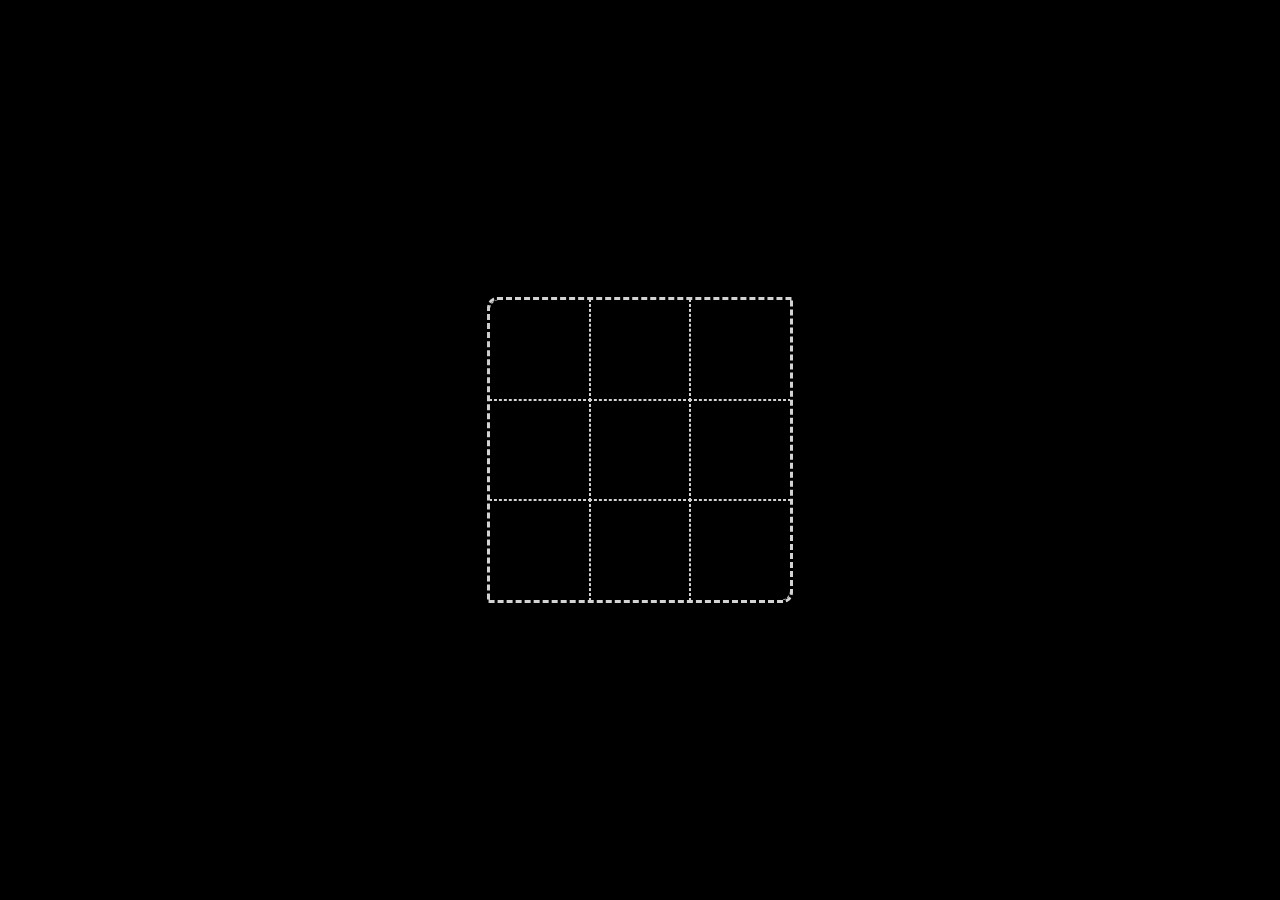
<file: crush puzzle/index.html>
<!DOCTYPE html>
<html lang="en">
<head>
    <meta charset="UTF-8">
    <meta name="viewport" content="width=device-width, initial-scale=1.0">
    <title>Document</title>
    <link rel="stylesheet" href="style.css">
</head>
<body>
    <!-- partial:index.partial.html -->
<div id='puz_box'>
  <div id='puz'>
    <i class='first' ondrop='drop(event)' ondragover='allowDrop(event)' ></i>
    <i class='secon' ondrop='drop(event)' ondragover='allowDrop(event)'></i>
    <i class='third' ondrop='drop(event)' ondragover='allowDrop(event)'></i>
    <i class='fourt' ondrop='drop(event)' ondragover='allowDrop(event)'></i>
    <i class='fifth' ondrop='drop(event)' ondragover='allowDrop(event)'></i>
    <i class='sixth' ondrop='drop(event)' ondragover='allowDrop(event)'></i>
    <i class='seven' ondrop='drop(event)' ondragover='allowDrop(event)'></i>
    <i class='eight' ondrop='drop(event)' ondragover='allowDrop(event)'></i>
    <i class='ninth' ondrop='drop(event)' ondragover='allowDrop(event)'></i>
  </div>
  <div id='puzz'>
    <i class='third' draggable='true' ondragstart='drag(event)'></i>
    <i class='first' draggable='true' ondragstart='drag(event)'></i>
    <i class='secon' draggable='true' ondragstart='drag(event)'></i>
    <i class='fourt' draggable='true' ondragstart='drag(event)'></i>
    <i class='fifth' draggable='true' ondragstart='drag(event)'></i>
    <i class='sixth' draggable='true' ondragstart='drag(event)'></i>
    <i class='seven' draggable='true' ondragstart='drag(event)'></i>
    <i class='eight' draggable='true' ondragstart='drag(event)'></i>
    <i class='ninth' draggable='true' ondragstart='drag(event)'></i>  
  </div>
</div>
<div id='clicks'>0</div>
<!-- partial -->
 <script src="script.js"></script>
</body>
</html>
</file>
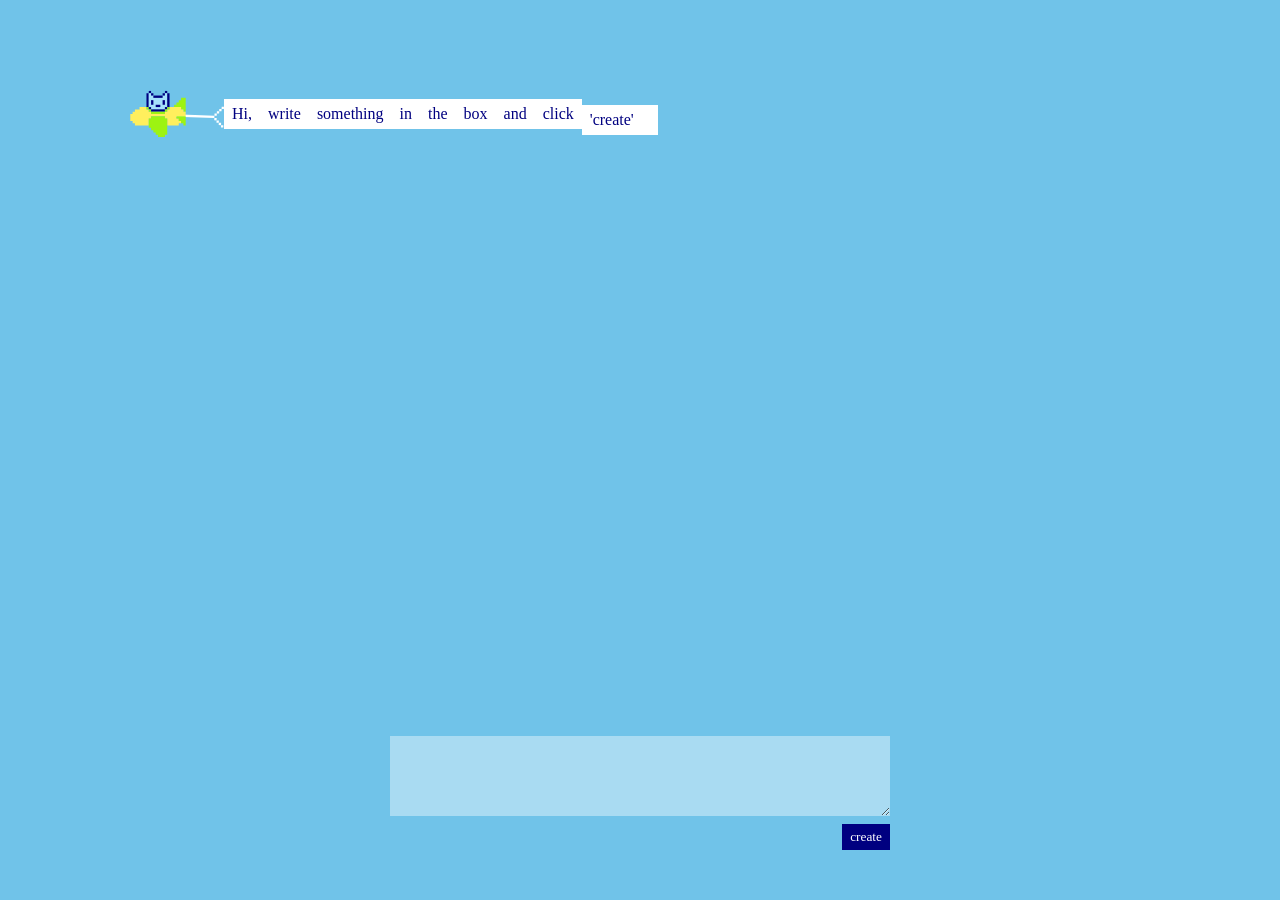
<file: air message/air messge.html>
<!DOCTYPE html>
<html lang="en">

<head>
    <meta charset="UTF-8">
    <meta name="viewport" content="width=device-width, initial-scale=1.0">
    <title>Document</title>
    <link rel="stylesheet" href="style.css">
</head>
<body>

    <div class="wrapper pointer-events-none"></div>
    <div class="flex_wrapper pointer-events-none"></div>
    <div class="input_wrapper">
        <div class="inner_wrapper">
            <textarea type="text"></textarea>
            <button>create</button>
        </div>
    </div>
    <script src="script.js" ></script>
</body>

</html>
</file>
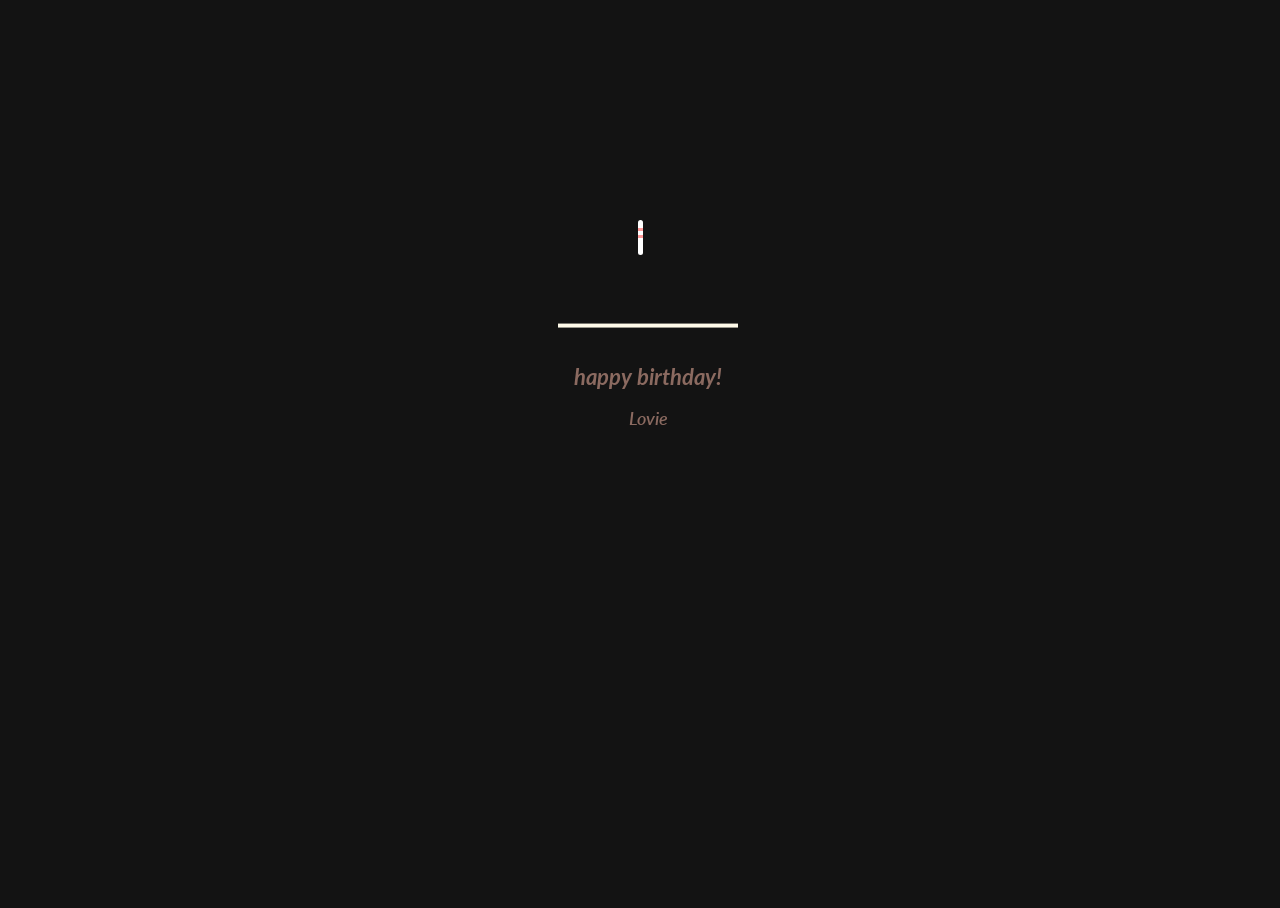
<file: birthday-Cake/project-1/birthday-cake.html>
<!DOCTYPE html>
<html lang="en">
  <head>
    <meta charset="UTF-8">
    <meta name="viewport" content="width=device-width, initial-scale=1.0">
    <title>Cake</title>
    <style>
      @import url(https://fonts.googleapis.com/css?family=Lato:300italic);

      html,
      body {
        width: 100%;
        height: 100%;
        scrollbar-width: none;
        overflow: hidden;
      }

      body {
        background: #000000ec;
      }

      .name{
        font-size: 1.1rem;
        font-weight: 600;
      }

      #cake {
        display: block;
        position: relative;
        margin: -10em auto 0 auto;
      }

      /* ============================================== Candle
      */

      .cake {
        background: #ffffff;
        border-radius: 10px;
        position: absolute;
        top: 228px;
        left: 50%;
        margin-left: -2.4px;
        margin-top: -8.33333333px;
        width: 5px;
        height: 35px;
        transform: translateY(-300px);
        backface-visibility: hidden;
        animation: in 500ms 6s ease-out forwards;
      }
      .cake:after,
      .cake:before {
        background: rgba(255, 0, 0, 0.4);
        content: "";
        position: absolute;
        width: 100%;
        height: 2.22222222px;
      }
      .cake:after {
        top: 25%;
        left: 0;
      }
      .cake:before {
        top: 45%;
        left: 0;
      }

      /* ============================================== Fire
      */

      .fuego {
        border-radius: 100%;
        position: absolute;
        top: -20px;
        left: 50%;
        margin-left: -2.6px;
        width: 6.66666667px;
        height: 18px;
      }
      .fuego:nth-child(1) {
        animation: fuego 2s 6.5s infinite;
      }
      .fuego:nth-child(2) {
        animation: fuego 1.5s 6.5s infinite;
      }
      .fuego:nth-child(3) {
        animation: fuego 1s 6.5s infinite;
      }
      .fuego:nth-child(4) {
        animation: fuego 0.5s 6.5s infinite;
      }
      .fuego:nth-child(5) {
        animation: fuego 0.2s 6.5s infinite;
      }

      /* ============================================== Animation Fire
      */

      @keyframes fuego {
        0%, 100% {
          background: rgba(254, 248, 97, 0.5);
          box-shadow: 0 0 40px 10px rgba(248, 233, 209, 0.2);
          transform: translateY(0) scale(1);
        }
        50% {
          background: rgba(255, 50, 0, 0.1);
          box-shadow: 0 0 40px 20px rgba(248, 233, 209, 0.2);
          transform: translateY(-20px) scale(0);
        }
      }

      @keyframes in {
        to {
          transform: translateY(0);
        }
      }

      .text {
        color: #8b6a60;
        font-family: 'Lato', sans-serif;
        font-weight: 300;
        font-style:italic;
        text-align: center;
        h1 {
          font-size: 1.4em;
        }
      }
    </style>
  </head>
  <body>
      <div class="cake">
        <div class="fuego"></div>
        <div class="fuego"></div>
        <div class="fuego"></div>
        <div class="fuego"></div>
        <div class="fuego"></div>
      </div>
      <svg id="cake" version="1.1" x="0px" y="0px" width="200px" height="500px" viewBox="0 0 200 500" enable-background="new 0 0 200 500" xml:space="preserve">
        <path fill="#a88679" d="M173.667-13.94c-49.298,0-102.782,0-147.334,0c-3.999,0-4-16.002,0-16.002
        c44.697,0,96.586,0,147.334,0C177.667-29.942,177.668-13.94,173.667-13.94z">
            <animate id="bizcocho_3" attributeName="d" calcMode="spline" keySplines="0 0 1 1; 0 0 1 1" begin="relleno_2.end" dur="0.3s" fill="freeze" values="
                              M173.667-13.94c-49.298,0-102.782,0-147.334,0c-3.999,0-4-16.002,0-16.002
        c44.697,0,96.586,0,147.334,0C177.667-29.942,177.668-13.94,173.667-13.94z
                              ;
                              M173.667,411.567c-47.995,12.408-102.955,12.561-147.334,0
        c-3.848-1.089-0.189-16.089,3.661-15.002c44.836,12.66,90.519,12.753,139.427,0.07
        C173.293,395.631,177.541,410.566,173.667,411.567z
                              ;
                              M173.667,427.569c-49.795,0-101.101,0-147.334,0c-3.999,0-4-16.002,0-16.002
        c46.385,0,97.539,0,147.334,0C177.668,411.567,177.667,427.569,173.667,427.569z
                              " />
        </path>
        <path fill="#8b6a60" d="M100-178.521c1.858,0,3.364,1.506,3.364,3.363c0,0,0,33.17,0,44.227
        c0,19.144,0,57.431,0,76.574c0,10.152,0,40.607,0,40.607c0,1.858-1.506,3.364-3.364,3.364l0,0c-1.858,0-3.364-1.506-3.364-3.364c0,0,0-30.455,0-40.607c0-19.144,0-57.432,0-76.575c0-11.057,0-44.226,0-44.226C96.636-177.015,98.142-178.521,100-178.521
        L100-178.521z">
            <animate id="relleno_2" attributeName="d" calcMode="spline" keySplines="0 0 1 1; 0 0 1 1; 0 0 0.58 1" begin="bizcocho_2.end" dur="0.5s" fill="freeze" values="
                              M100-178.521c1.858,0,3.364,1.506,3.364,3.363c0,0,0,33.17,0,44.227
        c0,19.144,0,57.431,0,76.574c0,10.152,0,40.607,0,40.607c0,1.858-1.506,3.364-3.364,3.364l0,0c-1.858,0-3.364-1.506-3.364-3.364c0,0,0-30.455,0-40.607c0-19.144,0-57.432,0-76.575c0-11.057,0-44.226,0-44.226C96.636-177.015,98.142-178.521,100-178.521
        L100-178.521z
                              ;
                              M100,267.257c1.858,0,3.364,1.506,3.364,3.363c0,0,0,33.17,0,44.227
        c0,19.143,0,57.43,0,76.574c0,10.151,0,40.606,0,40.606c0,1.858-1.506,3.364-3.364,3.364l0,0c-1.858,0-3.364-1.506-3.364-3.364
        c0,0,0-30.455,0-40.606c0-19.145,0-57.432,0-76.576c0-11.057,0-44.225,0-44.225C96.636,268.763,98.142,267.257,100,267.257
        L100,267.257z
                              ;
                              M93.928,405.433c-0.655,6.444-0.102,9.067,2.957,11.798c0,0,8.083,5.571,16.828,3.503
        c18.629-4.406,43.813,6.194,50.792,7.791c14.75,3.375,9.162,6.867,9.162,6.867c-2.412,2.258-58.328,0-73.667,0l0,0
        c-1.858,0-69.995,2.133-73.667,0c0,0-3.337-2.439,6.172-5.992c11.375-4.25,52.875,8.822,47.139-9.442
        c-6.333-20.167,5.226-21.514,5.226-21.514c3.435-0.915,12.78-6.663,10.923-0.546L93.928,405.433z
                              ;
                              M102.242,427.569c5.348,0,14.079,0,17.462,0c0,0,17.026,0,27.504,0
        c19.143,0,20.39-3.797,26.459,0c3,1.877,0,7.823,0,7.823c-2.412,2.258-58.328,0-73.667,0l0,0c-1.858,0-67.187,0-73.667,0
        c0,0-4.125-4.983,0-7.823c5.201-3.58,16.085,0,23.725,0c8.841,0,20.762,0,20.762,0c3.686,0,8.597,0,19.511,0H102.242z
                              " />
        </path>
        <path fill="#a88679" d="M173.667-15.929c-46.512,0-105.486,0-147.334,0c-3.999,0-4-16.002,0-16.002
        c43.566,0,97.96,0,147.334,0C177.667-31.931,177.666-15.929,173.667-15.929z">
            <animate id="bizcocho_2" attributeName="d" calcMode="spline" keySplines="0 0 1 1; 0 0 1 1; 0.25 0 0.58 1" begin="relleno_1.end" dur="0.5s" fill="freeze" values="
                              M173.667-15.929c-46.512,0-105.486,0-147.334,0c-3.999,0-4-16.002,0-16.002
        c43.566,0,97.96,0,147.334,0C177.667-31.931,177.666-15.929,173.667-15.929z
                              ;
                              M173.434,445.393c-47.269,8.001-105.245,8.001-147.334,0c-3.929-0.747-0.692-16.543,3.243-15.824
        c43.828,8.001,92.165,8.001,140.739,0C174.029,428.918,177.377,444.726,173.434,445.393z
                              ;
                              M173.667,449.514c-47.576-5.454-102.799-5.744-147.333,0c-3.966,0.512-3.938-15.297,0-16.002
        c43.683-7.823,97.646-8.026,147.333,0C177.616,434.15,177.642,449.969,173.667,449.514z
                              ;
                              M173.667,451.394c-49.298,0-102.782,0-147.334,0c-3.999,0-4-16.002,0-16.002
        c44.697,0,96.586,0,147.334,0C177.667,435.392,177.668,451.394,173.667,451.394z
                              " />
        </path>
        <path fill="#8b6a60" d="M101.368-73.685c0,12.164,0,15.18,0,28.519c0,22.702,0-13.661,0,8.304c0,14.48,0,18.233,0,30.512
        c0,1.753-2.958,1.847-2.958,0c0-12.68,0-16.277,0-30.401c0-21.983,0,11.66,0-8.305c0-13.027,0-15.992,0-28.628
        C98.411-75.883,101.368-75.592,101.368-73.685z">
            <animate id="relleno_1" attributeName="d" calcMode="spline" keySplines="0 0 1 1; 0 0 1 1; 0 0 0.6 1" begin="bizcocho_1.end" dur="0.5s" fill="freeze" values="
                              M101.368-73.685c0,12.164,0,15.18,0,28.519c0,22.702,0-13.661,0,8.304c0,14.48,0,18.233,0,30.512
        c0,1.753-2.958,1.847-2.958,0c0-12.68,0-16.277,0-30.401c0-21.983,0,11.66,0-8.305c0-13.027,0-15.992,0-28.628
        C98.411-75.883,101.368-75.592,101.368-73.685z
                              ;
                              M101.368,350.885c0,12.164,0,65.18,0,78.518c0,22.703,0-33.66,0-11.695c0,14.48,0,28.232,0,40.512
        c0,1.753-2.958,1.847-2.958,0c0-12.68,0-26.277,0-40.402c0-21.982,0,31.66,0,11.695c0-13.027,0-65.992,0-78.627
        C98.411,348.686,101.368,348.977,101.368,350.885z
                              ;
                              M128.38,447.567c37.626,6.312,39.303,13.658,26.833,12.833c-22.653-1.499-13.636-0.831-23.302-0.831
        c-14.48,0-17.884,0-30.163,0c-2.087,0-2.068,0-3.915,0c-13.333,0-8.963,0-23.088,0c-11.668,0-14.062,5.995-27.532,1.164
        c-12.629-4.529,38.667-3.167,46.833-17.333C100.077,432.94,105.546,443.736,128.38,447.567z
                              ;
                              M173.667,451.394c2.875,0,2.997,9.257,0,9.131c-22.662-0.956-32.09-0.956-41.756-0.956
        c-14.48,0-17.884,0-30.163,0c-2.087,0-2.068,0-3.915,0c-13.333,0-8.963,0-23.088,0c-11.668,0-34.99-0.294-48.412,1.831
        c-4.109,0.65-3.01-10.006,0-10.006C37.129,451.394,149.379,451.394,173.667,451.394z
                              " />
        </path>
        <path fill="#a88679" d="M173.667,21.571c-33.174,0-111.467,0-147.334,0c-4,0-4-16.002,0-16.002c39.836,0,105.982,0,147.334,0
        C177.668,5.569,177.667,21.571,173.667,21.571z">
            <animate id="bizcocho_1" attributeName="d" calcMode="spline" keySplines="0 0 1 1; 0 0 1 1; 0 0 1 1; 0.25 0 1 1; 0 0 1 1; 0.25 0 0.6 1" begin="2s" dur="0.8s" fill="freeze" values="
                              M173.667,21.571c-33.174,0-111.467,0-147.334,0c-4,0-4-16.002,0-16.002c39.836,0,105.982,0,147.334,0
        C177.668,5.569,177.667,21.571,173.667,21.571z
                              ;
                              M173.667,459.569c-33.197,16.002-110.782,16.002-147.334,0c-3.664-1.604,1.614-15.617,5.337-14.153
        c40.702,16.002,94.289,16.104,136.505,0.103C171.917,444.1,177.271,457.832,173.667,459.569z
                              ;
                              M171.817,475.571c-39.361-3.001-105.438-2.571-143.556,0c-3.991,0.27-7.377-14.736-3.387-15.014
        c41.553-2.888,104.421-3.121,150.51-0.233C179.378,460.574,175.806,475.875,171.817,475.571z
                              ;
                              M171.817,459.564c-38.8-12.188-104.504-13.762-143.556,0c-3.772,1.329-7.961-12.604-4.178-13.905
        c40.864-14.064,105.114-15.52,151.918-0.973C179.822,445.874,175.634,460.762,171.817,459.564z
                              ;
                              M173.667,475.571c-46.376-5.005-105.924-4.003-147.334,0c-3.981,0.385-3.479-15.421,0.479-16.002
        c43.087-6.327,97.705-7.083,146.855,0.438C177.621,460.613,177.644,476,173.667,475.571z
                              ;
                              M173.667,474.117c-46.376,1.866-105.638,2.01-147.334,0c-3.995-0.192-3.52-16.144,0.479-16.002
        c43.794,1.55,96.341,1.541,145.723,0C176.532,457.99,177.663,473.956,173.667,474.117z
                              ;
                              M173.667,475.571c-46.512,0-105.486,0-147.334,0c-3.999,0-4-16.002,0-16.002c43.566,0,97.96,0,147.334,0
        C177.667,459.569,177.666,475.571,173.667,475.571z
                              " />
        </path>
        <path fill="#fefae9" d="M104.812,113.216c0,3.119-2.164,5.67-4.812,5.67c-2.646,0-4.812-2.551-4.812-5.67c0-5.594,0-16.782,0-22.375
      c0-5.143,0-15.427,0-20.568c0-7.333,0-21.998,0-29.33c0-5.523,0-16.569,0-22.092c0-3.295,0-9.885,0-13.181
      C95.188,2.551,97.353,0,100,0c2.648,0,4.812,2.551,4.812,5.669c0,3.248,0,9.743,0,12.991c0,5.428,0,16.284,0,21.711
      c0,7.618,0,22.854,0,30.472c0,4.952,0,14.854,0,19.807C104.812,96.292,104.812,107.576,104.812,113.216z">
            <animate id="crema" attributeName="d" calcMode="spline" keySplines="0 0 1 1; 0 0 1 1; 0 0 1 1; 0.25 0 1 1; 0 0 1 1; 0 0 0.58 1" begin="bizcocho_3.end" dur="2s" fill="freeze" values="
                              M104.812,113.216c0,3.119-2.164,5.67-4.812,5.67c-2.646,0-4.812-2.551-4.812-5.67c0-5.594,0-16.782,0-22.375
      c0-5.143,0-15.427,0-20.568c0-7.333,0-21.998,0-29.33c0-5.523,0-16.569,0-22.092c0-3.295,0-9.885,0-13.181
      C95.188,2.551,97.353,0,100,0c2.648,0,4.812,2.551,4.812,5.669c0,3.248,0,9.743,0,12.991c0,5.428,0,16.284,0,21.711
      c0,7.618,0,22.854,0,30.472c0,4.952,0,14.854,0,19.807C104.812,96.292,104.812,107.576,104.812,113.216z
                              ;
                              M104.812,405.897c0,3.119-2.164,5.67-4.812,5.67c-2.646,0-4.812-2.551-4.812-5.67c0-5.594,0-16.782,0-22.376
      c0-5.143,0-15.426,0-20.568c0-7.332,0-21.997,0-29.33c0-5.522,0-16.568,0-22.092c0-3.295,0-9.885,0-13.181
      c0-3.118,2.165-5.669,4.812-5.669c2.648,0,4.812,2.551,4.812,5.669c0,3.247,0,9.743,0,12.991c0,5.428,0,16.283,0,21.711
      c0,7.618,0,22.854,0,30.473c0,4.951,0,14.854,0,19.807C104.812,388.972,104.812,400.256,104.812,405.897z
                              ;
                              M111.873,411.567c-3.119,0-9.226,0-11.874,0c-2.646,0-7.748,0-10.867,0c-7.086,0-12.698,0-18.292,0
      c-6.592,0-12.871,7.371-19.166,3.008c-10.043-6.961-7.776-10.169,2.991-17.745c12.61-8.873,27.713,1.994,25.919-7.531
      c-2.589-13.742,11.008-14.513,11.365-17.789c0.441-4.051,4.235-11.107,8.051-8.175c3.113,2.393,1.007,8.008,0,13.159
      c-1.871,9.569,8.058,2.113,9.494,14.155c2.592,21.732,21.184-0.675,29.309,7.976c5.216,5.553,18.413,5.552,15.426,12.942
      c-3.131,7.745-15.825-4.369-23.8,2.903C126.261,418.271,118.301,411.567,111.873,411.567z
                              ;
                              M111.873,411.567c-3.119,0-9.226,0-11.874,0c-2.646,0-9.734,4.069-12.853,4.069
      c-7.086,0-10.712-4.069-16.306-4.069c-6.592,0-12.12,6.013-19.166,3.008c-7.053-3.008-7.458,2.026-18.659,1.165
      c-6.832-0.525-7.522-3.034-7.533-6.265c-0.037-10.336,22.073-2.452,36.613-2.628c10.234-0.124,19.856-1.439,37.905-2.102
      c16.642-0.61,32.699,1.552,46.009,1.927c12.438,0.351,29.663-8.99,31.532,3.315c0.773,5.093-5.605,3.342-11.211,9.579
      c-5.093,5.667-7.59-4.605-12.965-3.832c-8.269,1.189-14.962-8.537-22.937-1.265C126.261,418.271,118.301,411.567,111.873,411.567z
                              ;
                              M110.946,413.652c-2.904-1.137-8.405-2.748-12.446-0.97c-6.099,2.685-7.273,10.358-13.253,8.242
      c-7.843-2.775-8.953-5.008-14.546-5.01c-24.653-0.011-4.849,26.507-18.264,26.507c-12.377,0,5.791-33.537-19.422-26.682
      c-7.703,2.095-9.806-0.942-9.817-4.173c-0.037-10.336,24.357-4.544,38.897-4.72c10.234-0.124,19.856-1.439,37.905-2.102
      c16.642-0.61,32.699,1.552,46.009,1.927c12.438,0.351,28.973-8.865,31.532,3.315c1.449,6.896,0.318,15.624-3.874,15.624
      c-7.619,0-1.788-15.192-19.243-7.111c-7.581,3.51-15.963-9.738-26.669,1.066C120.644,426.744,118.381,416.561,110.946,413.652z
                              ;
                              M111.547,413.9c-2.969-0.956-8.775-0.949-13.167-0.5c-14.667,1.5-8.325,16.508-14.667,16.666
      c-6.667,0.166-0.167-13.5-13.013-14.151c-30.471-1.545-5.572,46.651-18.987,46.651c-12.377,0,10.333-50.166-18.667-44.5
      c-7.835,1.531-9.537-1.417-9.548-4.647c-0.037-10.336,23.675-5.177,38.215-5.353c10.234-0.124,20.618-1.671,38.667-2.333
      c16.642-0.61,32.023,1.458,45.333,1.833c12.438,0.351,33.819-8.431,33.199,4.001c-0.532,10.666,0.414,26.166-5.245,25.833
      c-7.606-0.447-2.954-31.5-19.243-18.899c-7.985,6.177-17.658-5.969-27.377,5.732C118.88,434.066,121.38,417.067,111.547,413.9z
                              ;
                              M111.547,415.233c-6.667-0.834-9.667,4.667-13.833,3.333c-19.649-6.291-8.158,22.176-14.5,22.334
      c-6.667,0.166,2.833-18-13.333-22.167c-29.544-7.615-9.667,43.833-20.167,43.833c-10.333,0,8.004-55.006-16.833-39
      c-7.5,4.833-9.508-3.78-9.299-7.004c0.799-12.329,23.592-7.153,38.132-7.329c10.234-0.124,20.238-1.505,38.287-2.167
      c16.642-0.61,32.903,1.125,46.213,1.5c12.438,0.351,35.058-5.579,31.863,6.451c-5.532,20.833,1.25,28.216-4.409,27.883
      c-7.606-0.447-6.058-37.895-20.62-23.333c-10.167,10.166-15.972-0.747-25,12C119.547,443.568,121.798,416.515,111.547,415.233z
                              " />
        </path>
        <rect x="10" y="475.571" fill="#fefae9" width="180" height="4" />
      </svg>
      <div class="text">
      <h1>happy birthday!</h1>
      <p class="name">Lovie</p>
      </div>
  </body>
</html>
</file>
<file: crush puzzle/style.css>
:root {
  --color:rgb(0, 0, 0);
  --border-radius:10px;
}

body {
  background:#000000;
  padding:0;
  margin:0;
  box-sizing:border-box;
}

#puz, #puzz {
  position:absolute;
  border-radius:var(--border-radius) 0 var(--border-radius) 0;    
  user-select:none;
}
#puz {
  width:300px;
  height:300px;
  position:absolute;
  top:50%;
  left:50%;
  transform:translate(-50%,-50%);
  border:3px dashed lightgray;
  overflow:hidden;
}
#puzz {
  left:0;
  top:0;
  border:0;
}

#puz i {
  float:left;
  width:100px;
  height:100px;
  outline:1px dashed lightgray;
}

#puzz i {
  position:absolute;
  width:100px;
  height:100px;
  background:var(--color);
  background-image:var(--image);
  background-size:300px 300px;
  cursor:move;
  box-shadow:0 0 10px rgba(0,0,0,.25);
}

.first {
  border-top-left-radius:var(--border-radius);
  background-position:left top !important;
}
.secon {
  background-position:center top !important;
}
.third {
/*   border-top-right-radius:var(--border-radius); */
  background-position:right top !important;
}
.fourt {
  background-position:left center !important;
}
.fifth {
  background-position:center center !important;
}
.sixth {  
  background-position:right center !important;
}
.seven {
/*   border-bottom-left-radius:var(--border-radius); */
  background-position:left bottom !important;
}
.eight {
  background-position:center bottom !important;
}
.ninth {
  border-bottom-right-radius:var(--border-radius);
  background-position:right bottom !important;
}

.clicked {
  box-shadow:0 0 0 4px gray !important;
}

.dropped {
  background:var(--color);
  background-image:var(--image);
  background-size:300px 300px;
}
.done {
  opacity:0;
  pointer-events:none;
}

.allDone {
  animation:allDone 1s linear forwards;
  border:3px solid lightgray !important;
}
.allDone i {
  outline:0 !important;
}

@keyframes allDone {
  50% { transform:translate(-50%,-50%) scale(1.2); }
}

#clicks {
  font-size:8px;
  font-family:monospace;
  position:absolute;
  bottom:5px;
  right:5px;
}
</file>
<file: air message/style.css>
* { 
  box-sizing: border-box; 
}

.pointer-events-none { 
  pointer-events: none; 
}

body {
  margin: 0;
  padding: 0;
  background-color: #70c3e9;
  font-family: 'Press Start 2P';
}

.wrapper {
  position: fixed;
  top: 0;
  left: 0;
  width: 100%;
  height: calc(100% - 100px);
  display: flex;
  flex-direction: column;
  justify-content: center;
  align-items: center;
  margin-top: 50px;
}

@media screen and (max-height: 320px) {
  .wrapper {
    margin-top: -40px;
  }
}

.flex_wrapper {
  width: 100%;
  padding-left: calc(20% + 100px);
  display: flex;
  flex-wrap: wrap;
  align-items: center;
  opacity: 0;
}

.plane_wrapper {
  position: absolute;
  display: flex;
  align-items: center;
}

.sprite_container {
  position: relative;
  width: 60px;
  height: 60px;
  overflow: hidden;
}

.sprite {
  position: absolute;
  height: 60px;
  width: 120px;
  transform-origin: center bottom;
}

.rope {
  margin: 0 -2px 0 -22px;
  height: 60px;
  width: 60px;
  z-index: -1;
  transform-origin: center left;
  transition: 0.4s;
}

.message_ghost,
.message {
  height: 30px;
  line-height: 30px;
  background-color: white;
  color: navy;
  padding: 0px 8px;
}

.module {
  position: relative;
  transition: 0.7s ease-in-out;
}

.front { display: flex; }

.input_wrapper {
  position: absolute;
  bottom: 50px;
  width: 100%;
  height: 100%;
  display: flex;
  align-items: flex-end;
  justify-content: center;
  z-index: -1;
}

.inner_wrapper {
  width: calc(100% - 20px);
  max-width: 500px;
  display: flex;
  flex-direction: column;
}

button {
  padding: 5px 8px;
  border: 0;
  font-family: 'Press Start 2P';
  background-color: navy;
  color: white;
  margin: 8px 0 0 auto;
}

button:hover {
  color: navy;
  background-color: white;
  cursor: pointer;
}

textarea {
  padding: 5px 8px;
  border: 0;
  width: 100%;
  height: 80px;
  background-color: rgba(255, 255, 255, 0.4);
  font-family: 'Press Start 2P';
  color: navy;
}

.sign {
  position: fixed;
  font-family: Arial, Helvetica, sans-serif;
  color: white;
  bottom: 10px;
  right: 10px;
  font-size: 10px;
}

a {
  color: white;
  text-decoration: none;
}

a:hover {
  text-decoration: underline;
}
</file>
